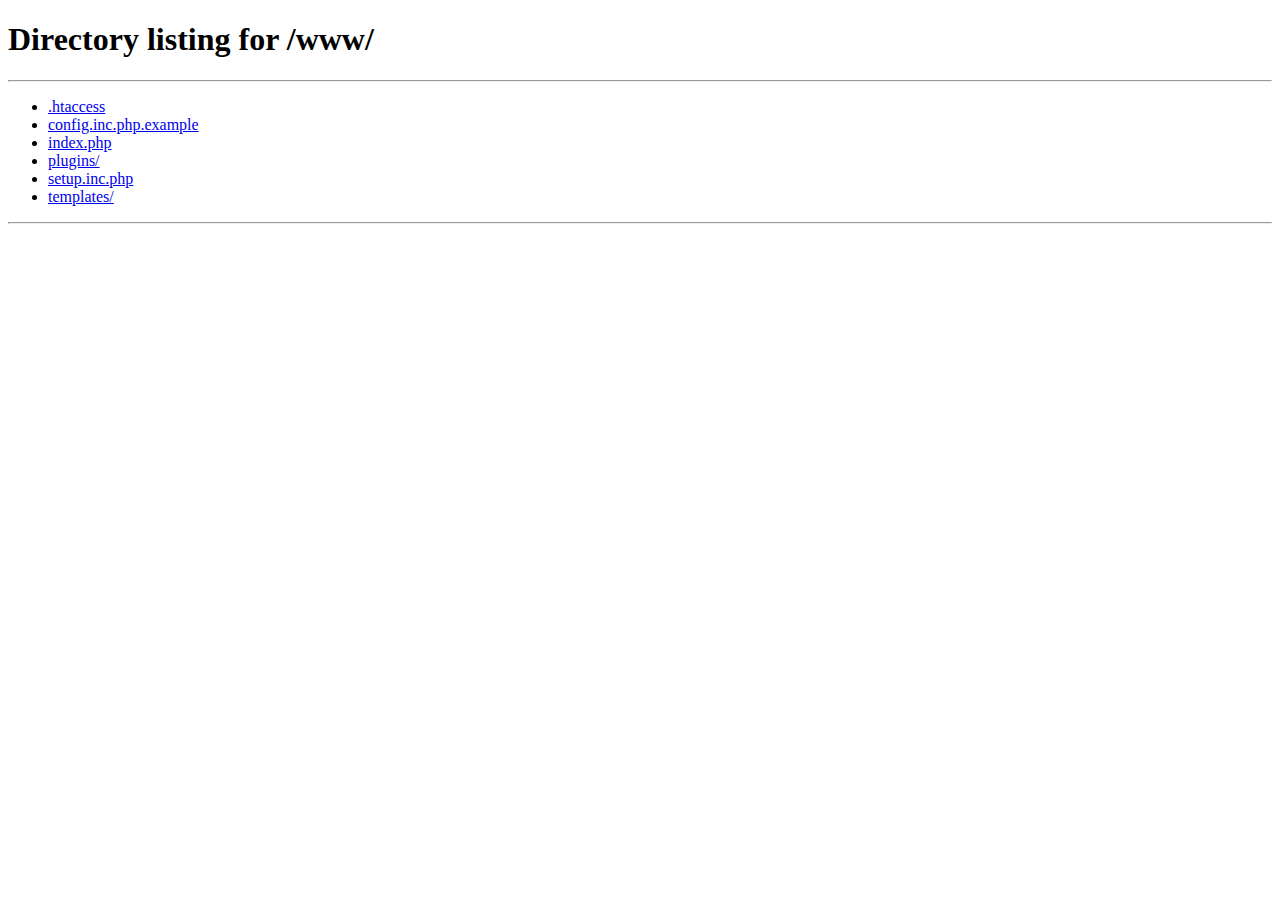
<file: www/plugins/index.html>
<!DOCTYPE HTML PUBLIC "-//W3C//DTD HTML 4.0 Transitional//EN">
<html>
<head>
<title>NO ACCESS</title>
<meta http-equiv="REFRESH" content="0;url=../"></HEAD>
<BODY>
No direct access is allowed on this folder.
</BODY>
</HTML>
</file>
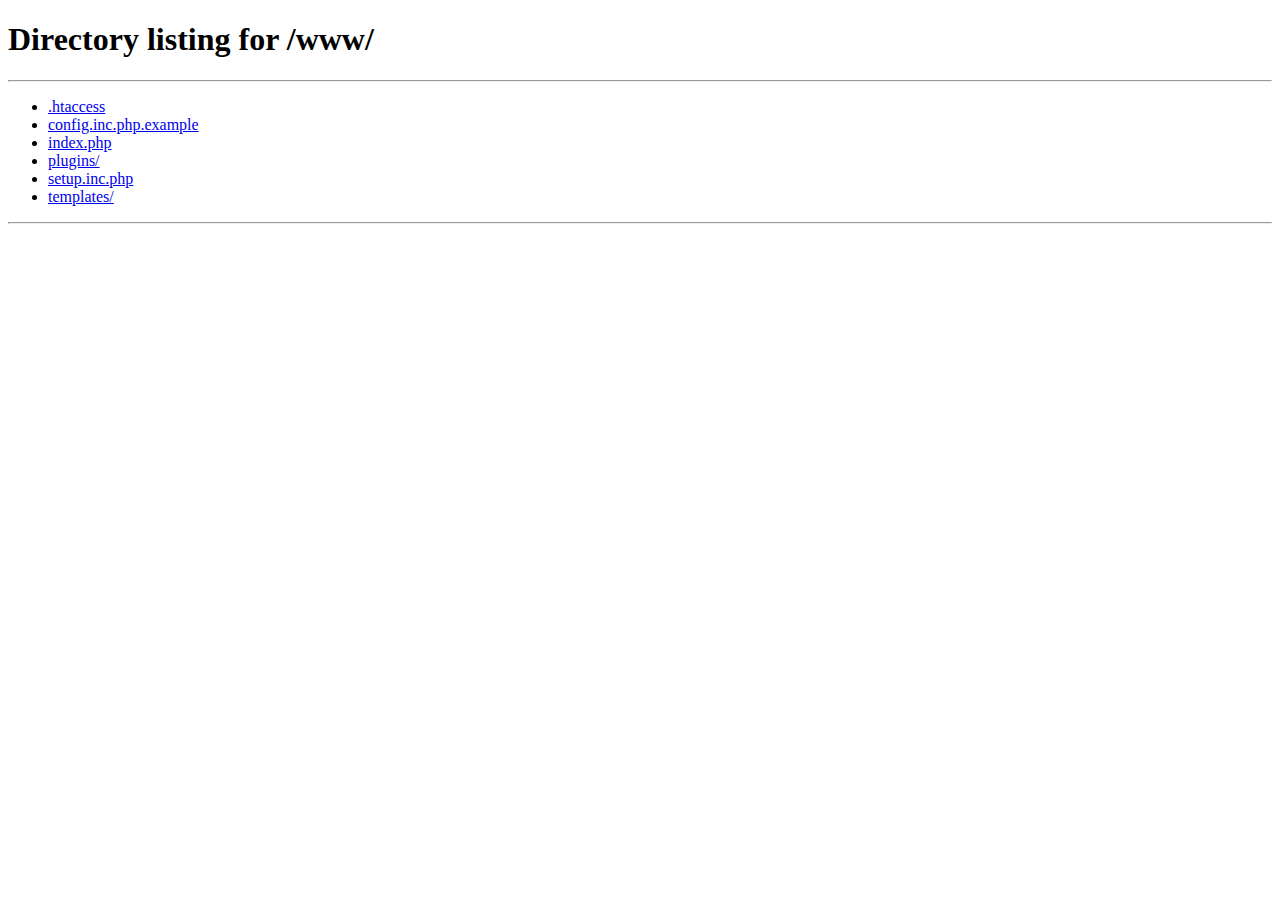
<file: www/templates/default/index.html>
<!DOCTYPE HTML PUBLIC "-//W3C//DTD HTML 4.0 Transitional//EN">
<html>
<head>
<title>NO ACCESS</title>
<meta http-equiv="REFRESH" content="0;url=../../"></HEAD>
<BODY>
No direct access is allowed on this folder.
</BODY>
</HTML>
</file>
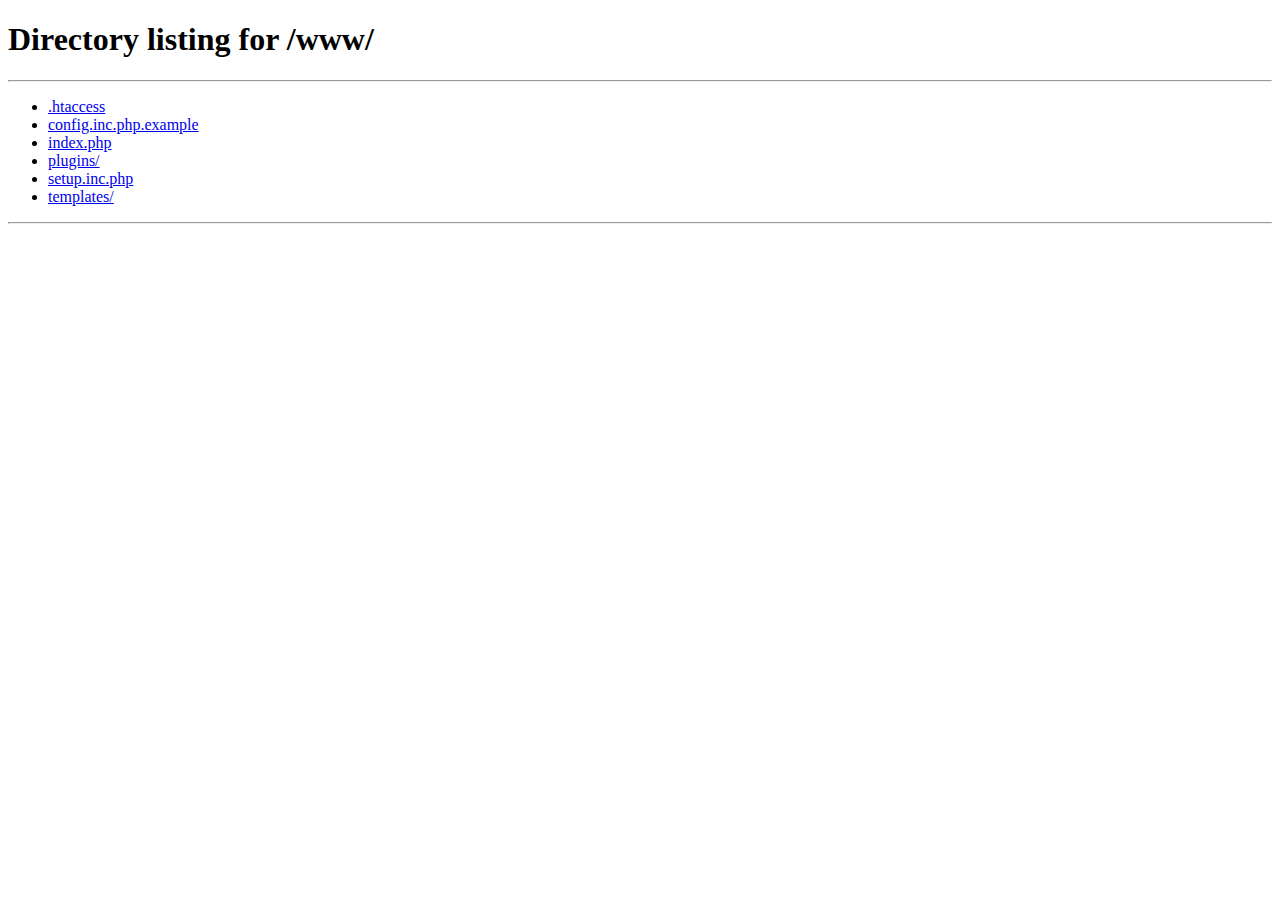
<file: www/templates/default/img/index.html>
<!DOCTYPE HTML PUBLIC "-//W3C//DTD HTML 4.0 Transitional//EN">
<html>
<head>
<title>NO ACCESS</title>
<meta http-equiv="REFRESH" content="0;url=../../../"></HEAD>
<BODY>
No direct access is allowed on this folder.
</BODY>
</HTML>
</file>
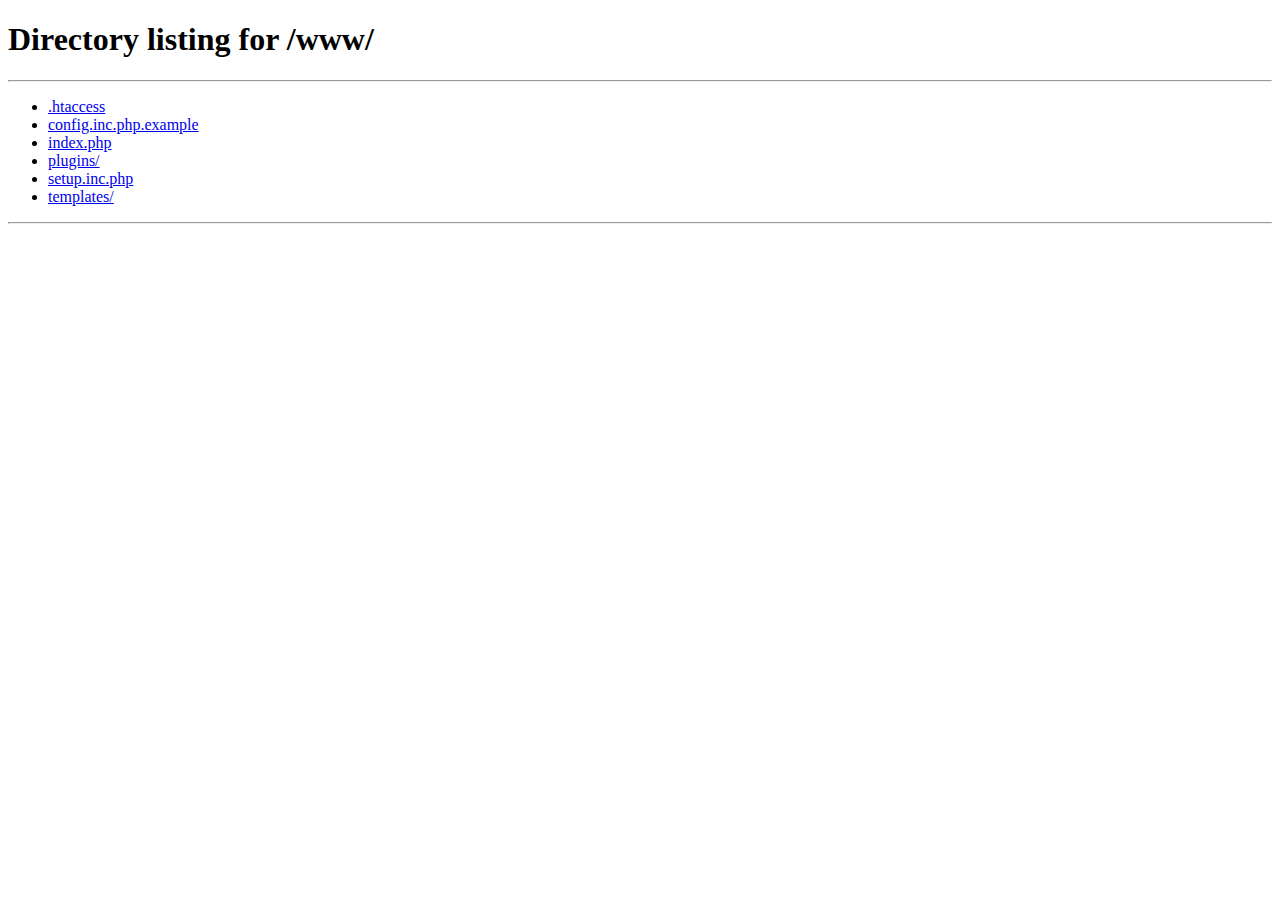
<file: www/templates/default/img/admin/index.html>
<!DOCTYPE HTML PUBLIC "-//W3C//DTD HTML 4.0 Transitional//EN">
<html>
<head>
<title>NO ACCESS</title>
<meta http-equiv="REFRESH" content="0;url=../../../../"></HEAD>
<BODY>
No direct access is allowed on this folder.
</BODY>
</HTML>
</file>
